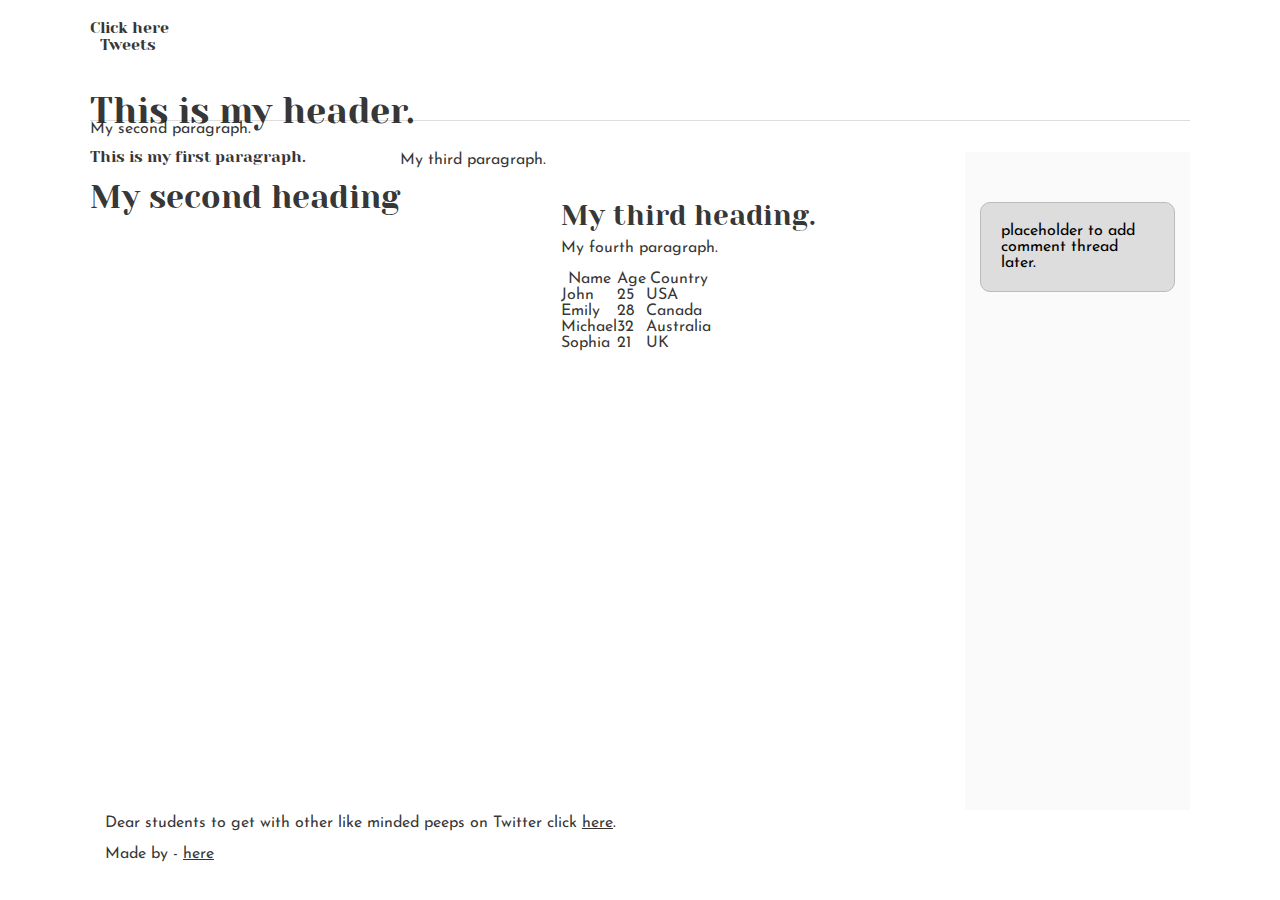
<file: css_basic/index.html>
<!DOCTYPE html>

<html Lang="en">
    
    <head>
        <title>base_html</title>
        <link href="base.css" rel="stylesheet">
<link href="styles.css" rel="stylesheet">

    </head>

    <body  class="works_on_smartphone">
        <header>        <a href="https://i.ibb.co/gTDZZT8/ALX-Logo-07.png">Click here</a>
            <ul>
                <li><a href="tweets.html">Tweets</a></li>
            </ul>
        <h1>This is my header.</h1>
        <p>This is my first paragraph.
        </p>
    
    </header>
    
        <p>My second paragraph.</p>
 
        
        <main> 
            <h2>My second heading</h2>
        <p>My third paragraph.</p>
        <article>
            <h3>My third heading.</h3>
            <p>My fourth paragraph.</p>
             <table>
            <thead>
                <tr>
                    <th>Name</th>
                    <th>Age</th>
                    <th>Country</th>
                </tr>
            </thead>
            <tbody>
                <tr>
                    <td>John</td>
                    <td>25</td>
                    <td>USA</td>
                </tr>
                <tr>
                    <td>Emily</td>
                    <td>28</td>
                    <td>Canada</td>
                </tr>
                <tr>
                    <td>Michael</td>
                    <td>32</td>
                    <td>Australia</td>
                </tr>
                <tr>
                    <td>Sophia</td>
                    <td>21</td>
                    <td>UK</td>
                </tr>
            </tbody>
        </table>
        </article>


<aside>
            <p>placeholder to add comment thread later.</p>
        </aside>
    </main>
    

        

       
        <footer><p>Dear students to get with other like minded peeps on Twitter click <a href="tweets.html">here</a>.</p>
            <p> Made by <Gomolemo Mokonyane> - <a href="https://www.google.com/" target="_blank">here</a></p>
        </footer>







    </body>











</html>
</file>
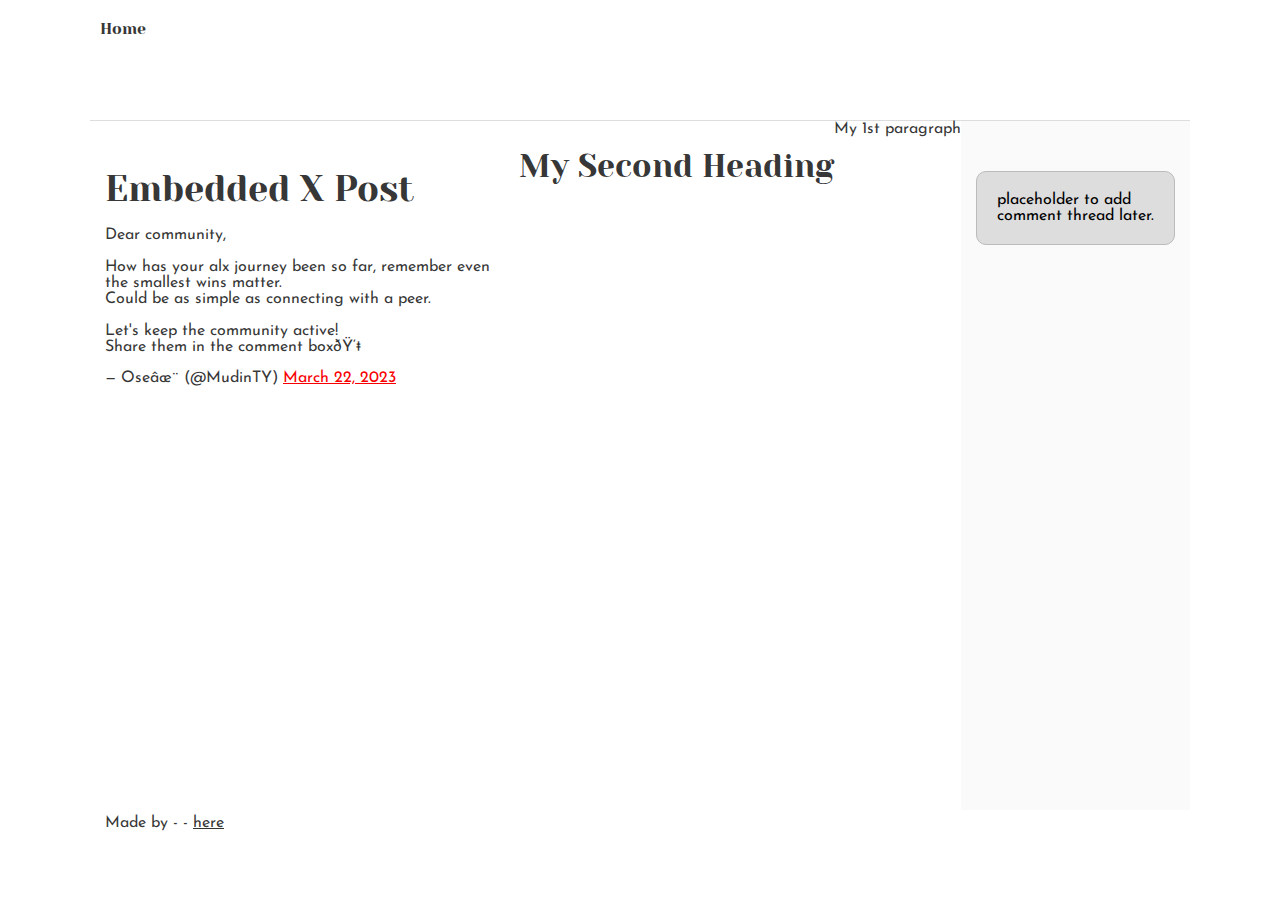
<file: css_basic/tweets.html>
<!DOCTYPE html>

<html Lang="en">
    
    <head>
        <title>base_html</title>
        <link href="base.css" rel="stylesheet">
<link href="styles.css" rel="stylesheet">

    </head>

    <body>
      <header>
          
        <ul>
            <li><a href="index.html">Home</a></li>
        </ul>
       


      </header>
      <main>
        <article>
             <h1>Embedded X Post</h1>
      <blockquote class="twitter-tweet"><p lang="en" dir="ltr">Dear community, <br><br>How has your alx journey been so far, remember even the smallest wins matter.<br>Could be as simple as connecting with a peer.<br><br>Let&#39;s keep the community active!<br>Share them in the comment box👇</p>&mdash; Ose✨ (@MudinTY) <a href="https://twitter.com/MudinTY/status/1638449376740757505?ref_src=twsrc%5Etfw">March 22, 2023</a></blockquote> <script async src="https://platform.twitter.com/widgets.js" charset="utf-8"></script>
    
        </article>

       
        <h2>My Second Heading</h2>
        <p>My 1st paragraph</p>

        
<aside>
            <p>placeholder to add comment thread later.</p>
        </aside>


      </main>

      
      <footer>
        <p>Made by - <Gomolemo Mokonyane> - <a href="https://www.google.com/" target="_blank">here</a></p>
      </footer>

    </body>











</html>
</file>
<file: css_basic/base.css>
/* Importing webfonts */
/* (If you're learning CSS, you should disregard that) */

@import url(https://fonts.googleapis.com/css?family=Yeseva+One);
@import url(https://fonts.googleapis.com/css?family=Josefin+Sans:400,700,700italic,400italic);


/* CSS reset rules */

html, body {
	height: 100%;
	min-height: 100%;
}
html, body, div, span, applet, object, iframe,
h1, h2, h3, h4, h5, h6, p, blockquote, pre,
a, abbr, acronym, address, big, cite, code,
del, dfn, img, ins, kbd, q, s, samp,
small, strike, sub, sup, tt, var,
b, u, i, center,
dl, dt, dd,
fieldset, form, label, legend,
table, caption, tbody, tfoot, thead, tr, th, td,
article, aside, canvas, details, embed, 
figure, figcaption, footer, header, hgroup, 
menu, nav, output, ruby, section, summary,
time, mark, audio, video {
	margin: 0;
	padding: 0;
	border: 0;
	font-size: 100%;
	font: inherit;
	vertical-align: baseline;
}
/* HTML5 display-role reset for older browsers */
article, aside, details, figcaption, figure, 
footer, header, hgroup, menu, nav, section {
	display: block;
}
body {
	line-height: 1;
}
blockquote, q {
	quotes: none;
}
blockquote:before, blockquote:after,
q:before, q:after {
	content: '';
	content: none;
}
table {
	border-collapse: collapse;
	border-spacing: 0;
}


/* Fonts and colors */

body {
	font-family: 'Josefin Sans', serif;
	color: rgba(0, 0, 0, 0.8);
}
h1, h2, h3, h4, h5, h6, header {
	font-family: 'Yeseva One', sans-serif;
}
article {
}
header {
	border-bottom: 1px solid rgb(221,221,221);
	transition: border-bottom-color 1s ease;
}
header a {
	color: rgba(0, 0, 0, 0.8);
}
aside {
	background: #FAFAFA;
}
aside p {
	border: 1px solid #bbb;
	background: #ddd;
	color: black;
}
footer a {
	color: rgba(0, 0, 0, 0.8);
}
a {
	color: #F80002;
}


/* Positioning and margins */

@media (min-width: 1100px) {
	body {
		width: 1100px;
		margin: 0 auto;
	}
}

article {
	padding: 50px 15px;
}
article > *:first-child {
	margin-top: 0;
}
aside {
	padding: 50px 15px;
}
header .right {
	float: right;
	margin: 0 10px 15px;
}


/* Header */
header {
	padding: 20px 0;
	height: 80px;
}
header ul {
	list-style: none;
	margin: 0;
	padding: 0;
}
header li {
	display: inline;
	vertical-align:middle;
}
header li:first-child {
	margin: 0;
}
header li a {
	margin: 0 10px;
}
header li.logo {
	font-size: 36px;
}
header a {
	text-decoration: none;
}


/* Aside */

aside p {
	border-radius: 10px;
	padding: 20px 20px;
}


/* Footer */

footer {
	padding: 5px 15px;
	height: 80px;
}


/* Text styles and margins */

p {
	margin-bottom: 15px;
}
h1 {
	font-size: 36px;
	margin: 40px 0 20px;
}
h2 {
	font-size: 32px;
	margin: 30px 0 15px;
}
h3 {
	font-size: 28px;
	margin: 25px 0 10px;
}
h4 {
	font-size: 20px;
	font-weight: bold;
	margin: 20px 0 10px;
}
h5 {
	font-size: 18px;
	font-weight: bold;
	margin: 15px 0 10px;
}
h6 {
	font-weight: bold;
	margin: 5px 0;
}

@media (max-width: 800px) {
  body.works_on_smartphone {
  	display: block;
  }
  body.works_on_smartphone main {
  	display: block;
  }
  header .right {
  	float: none;
  }
}
</file>
<file: css_basic/styles.css>
body {
    display: flex;
    flex-direction: column;
}

main {
    display: flex;
    flex-direction: row;
    flex: auto;
}

article {
    flex: 2; 
    overflow-y: auto;
}

aside {
    flex: 1; 
    overflow-y: auto; 
}

header, footer {

}
</file>
